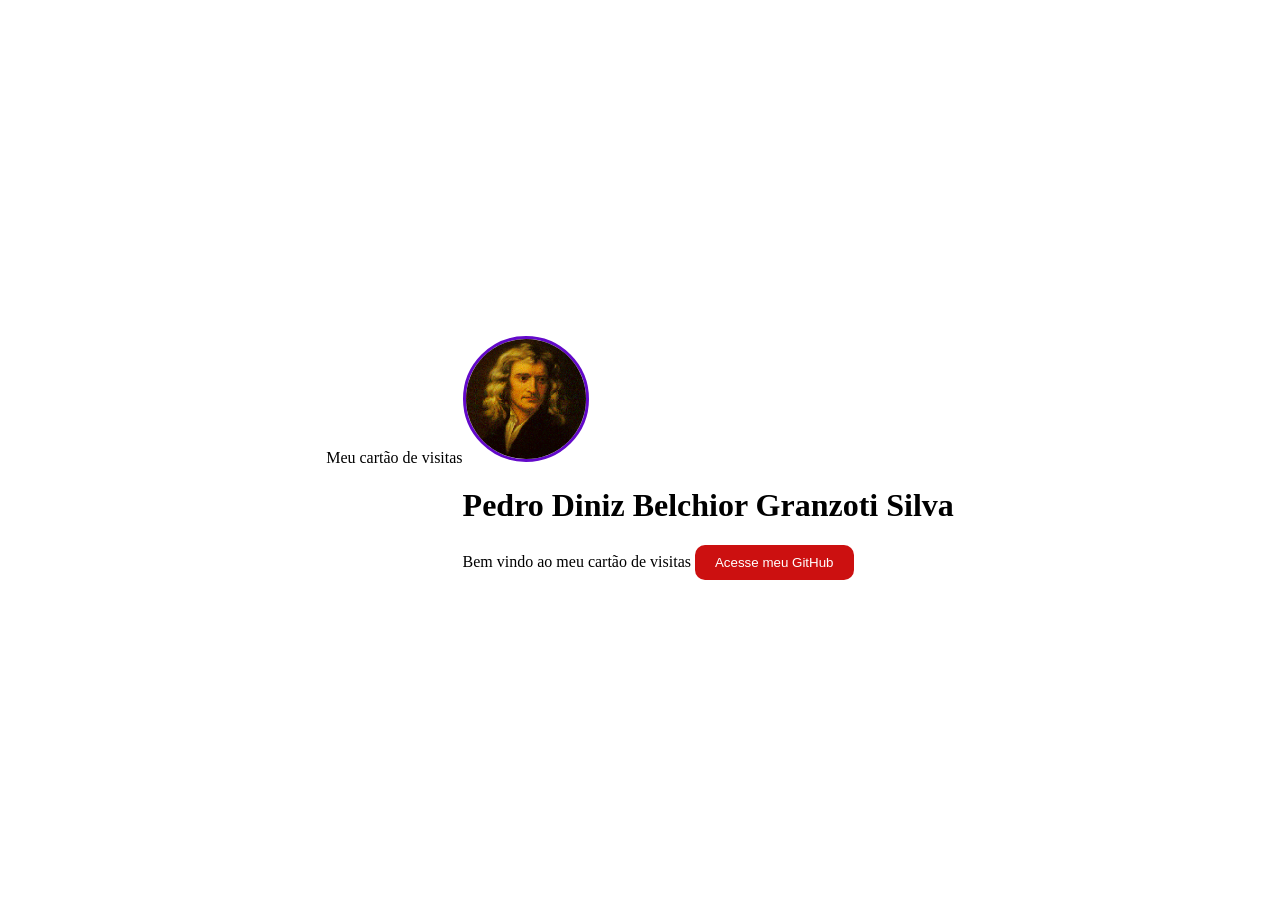
<file: cartão.html>
<!DOCTYPE html> <!-- indica que é um documento -->
<html lang="pt-br"> <!--elemento raiz -->
    <head>
        <!-- sistema de codificação portuguêS -->
         <meta charset="utf-8"
        <!-- faz ligação com o css -->
        <link rel="stylesheet" href="style.css"
        <title> Meu cartão de visitas </title>
    </head>
    <body>
       <!-- usar class tem a vantagem de reaproveitar estilo css -->
        <div class="cartão"> <!--delimitaçãop lógica de área -->
            <!-- imagem -->
             <img src="newtons.gif" alt="imagem não carregou" class="imagem"/>
            <h1> Pedro Diniz Belchior Granzoti Silva </h1> <!--Título-->
            <p1> Bem vindo ao meu cartão de visitas </p1> <!-- parágrafo -->
                 <a target="_blank" href="http://www.github.com"> 
                    <!-- botaõ dentro de um link -->
            <button> Acesse meu GitHub </button> 
            </a>
        </div>
    </body> 
<html>
</file>
<file: style.css>
body {
    background: color #23d38f;
         display: flex;
     /* centralizar na horizontal */
    justify-content:center;
    /* centralizar na vertical */
    align-items: center;
    /* define altura da pagina */
    height: 100vh
}
    /* o ponto referencia um class */
.cartaõ {
    /* cor de fundo */
    background-color: #c71717
    /* espaçamento interno */
    padding:#27f527 20px;
    /* cantos arredondados */
    border-radius: 10px;
   
    /* alinhamento de texto */
    text-align: center;
}
button {
    background-color: #cc1010;
    /* cor do texto */
    color: white;
    border-radius: 10px;
    /* 10px é em cima e em baixo e 20px é na esquerda e direita */
    padding: 10px 20px;
    /* sem borda */
     border: none;
    /* cria um ponteiro de mouse */
    cursor: pointer;
}
/* quando o usuário passar o mouse sobre o botão */
button:hover{
    background-color: #27f527
}
/* referencia a class imagem */
.imagem {
    /* largura da imagem */
    width: 120px;
    /* altura da imagem */
    height: 120px;
    /* deixa a imagem circular */
    border-radius: 50%;
    /* adiciona borda colorida de 3px de expessura e solida */
    border: 3px solid #6309ca;
}
</file>
